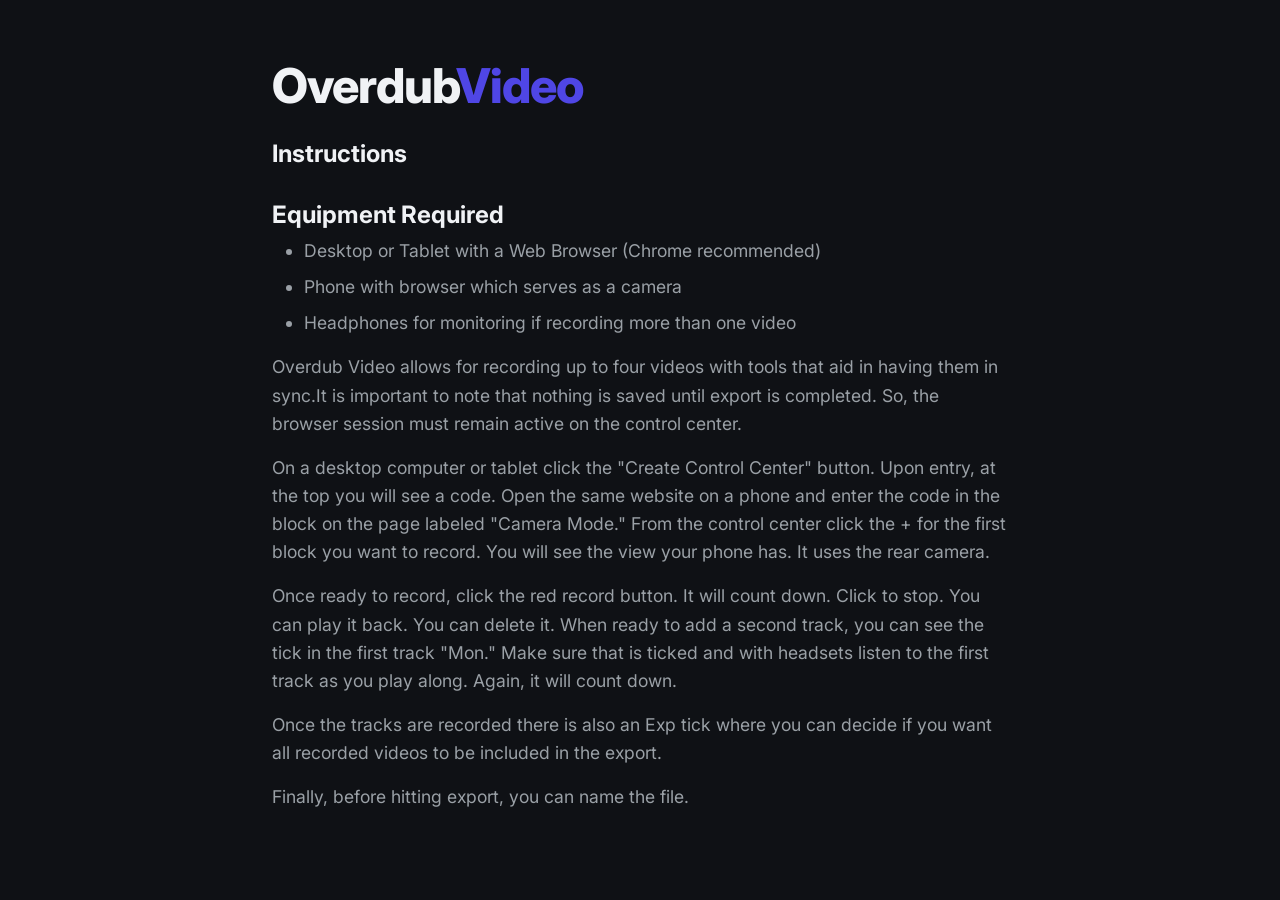
<file: instructions.html>
<!DOCTYPE html>
<html lang="en">
<head>
    <meta charset="UTF-8">
    <meta name="viewport" content="width=device-width, initial-scale=1.0">
    <title>Overdub Video Instructions</title>
    <link rel="stylesheet" href="style.css">
    <link href="https://fonts.googleapis.com/css2?family=Inter:wght@400;600;800&display=swap" rel="stylesheet">
    <style>
        body { 
            padding: 2rem; 
            display: block; 
            max-width: 800px; 
            margin: 0 auto; 
            align-items: flex-start; 
            justify-content: flex-start; 
        }
        h1, h2 { margin-top: 1.5rem; margin-bottom: 0.5rem; }
        h1 span { color: var(--primary); }
        p { margin-bottom: 1rem; line-height: 1.6; color: var(--text-muted); font-size: 1.1rem; }
        ul { margin-bottom: 1rem; margin-left: 2rem; color: var(--text-muted); line-height: 1.6; font-size: 1.1rem; }
        li { margin-bottom: 0.5rem; }
    </style>
</head>
<body>
    <div class="logo" style="text-align: left; margin-bottom: 2rem;">
        <h1>Overdub<span>Video</span></h1>
        <h2>Instructions</h2>
    </div>

    <h2>Equipment Required</h2>
    <ul>
        <li>Desktop or Tablet with a Web Browser (Chrome recommended)</li>
        <li>Phone with browser which serves as a camera</li>
        <li>Headphones for monitoring if recording more than one video</li>
    </ul>

    <p>Overdub Video allows for recording up to four videos with tools that aid in having them in sync.It is important to note that nothing is saved until export is completed. So, the browser session must remain active on the control center.  </p>

    <p>On a desktop computer or tablet click the "Create Control Center" button. Upon entry, at the top you will see a code. Open the same website on a phone and enter the code in the block on the page labeled "Camera Mode." From the control center click the + for the first block you want to record. You will see the view your phone has. It uses the rear camera.</p>

    <p>Once ready to record, click the red record button. It will count down. Click to stop. You can play it back. You can delete it. When ready to add a second track, you can see the tick in the first track "Mon." Make sure that is ticked and with headsets listen to the first track as you play along. Again, it will count down.</p>

    <p>Once the tracks are recorded there is also an Exp tick where you can decide if you want all recorded videos to be included in the export.</p>

    <p>Finally, before hitting export, you can name the file.</p>
</body>
</html>
</file>
<file: style.css>
:root {
    --bg-dark: #0f1115;
    --bg-card: #181b21;
    --text-main: #f0f2f5;
    --text-muted: #9aa0a6;
    --primary: #4f46e5;
    --primary-hover: #6366f1;
    --danger: #ef4444;
    --danger-hover: #f87171;
    --success: #10b981;
    --warning: #f59e0b;
    --border: #2d3340;
    --border-hover: #404859;
}

* {
    box-sizing: border-box;
    margin: 0;
    padding: 0;
}

body {
    font-family: 'Inter', sans-serif;
    background-color: var(--bg-dark);
    color: var(--text-main);
    display: flex;
    justify-content: center;
    align-items: center;
    min-height: 100vh;
    overflow-x: hidden;
}

.screen {
    display: none;
    width: 100%;
    max-width: 1200px;
    padding: 2rem;
    flex-direction: column;
    height: 100vh;
}

.screen.active {
    display: flex;
}

/* Typography & Brand */
.logo {
    text-align: center;
    margin-bottom: 3rem;
}
.logo-title-container {
    display: flex;
    align-items: center;
    justify-content: center;
    gap: 0.75rem;
}
.logo h1 {
    font-size: 3rem;
    font-weight: 800;
    letter-spacing: -1px;
}
.logo span {
    color: var(--primary);
}
.info-icon {
    display: inline-flex;
    align-items: center;
    justify-content: center;
    width: 28px;
    height: 28px;
    border-radius: 50%;
    background-color: var(--border);
    color: var(--text-muted);
    font-weight: bold;
    font-size: 16px;
    text-decoration: none;
    transition: all 0.2s;
    font-family: inherit;
    border: 2px solid var(--border);
}
.info-icon:hover {
    background-color: var(--bg-card);
    color: var(--primary);
    border-color: var(--primary);
    transform: scale(1.1);
}
.logo p {
    color: var(--text-muted);
    font-size: 1.1rem;
    margin-top: 0.5rem;
}
.brand {
    font-size: 1.5rem;
    font-weight: 800;
}
.brand span {
    color: var(--primary);
}

/* Buttons */
button {
    cursor: pointer;
    border: none;
    font-family: inherit;
    font-weight: 600;
    border-radius: 8px;
    transition: all 0.2s;
    display: inline-flex;
    align-items: center;
    justify-content: center;
    gap: 0.5rem;
}

.primary-btn {
    background-color: var(--primary);
    color: white;
    padding: 0.75rem 1.5rem;
    font-size: 1rem;
}
.primary-btn:hover { background-color: var(--primary-hover); transform: translateY(-1px); }

.secondary-btn {
    background-color: #2d3748;
    color: white;
    padding: 0.75rem 1.5rem;
    font-size: 1rem;
}
.secondary-btn:hover { background-color: #3f4a5c; }

input[type="text"] {
    width: 100%;
    padding: 0.75rem 1rem;
    border-radius: 8px;
    border: 1px solid var(--border);
    background-color: #1a202c;
    color: white;
    font-family: inherit;
    font-size: 1rem;
    margin-bottom: 1rem;
    outline: none;
}
input[type="text"]:focus {
    border-color: var(--primary);
    box-shadow: 0 0 0 2px rgba(79, 70, 229, 0.2);
}

/* Setup Screen */
#setup-screen {
    align-items: center;
    justify-content: center;
}
.setup-actions {
    display: flex;
    gap: 2rem;
    flex-wrap: wrap;
    justify-content: center;
}
.card {
    background-color: var(--bg-card);
    padding: 2.5rem;
    border-radius: 16px;
    width: 100%;
    max-width: 350px;
    border: 1px solid var(--border);
    display: flex;
    flex-direction: column;
}
.card h2 {
    margin-bottom: 0.5rem;
}
.card p {
    color: var(--text-muted);
    margin-bottom: 1.5rem;
    flex-grow: 1;
}

/* Status Badges */
.badge {
    background-color: var(--bg-card);
    border: 1px solid var(--border);
    padding: 0.5rem 1rem;
    border-radius: 20px;
    font-family: monospace;
    font-size: 1.1rem;
    font-weight: 600;
    color: var(--primary);
}
.status {
    display: flex;
    align-items: center;
    gap: 0.5rem;
    font-size: 0.9rem;
    color: var(--text-muted);
}
.status::before {
    content: '';
    width: 8px;
    height: 8px;
    border-radius: 50%;
}
.dot-red::before { background-color: var(--danger); box-shadow: 0 0 8px var(--danger); }
.dot-yellow::before { background-color: var(--warning); box-shadow: 0 0 8px var(--warning); }
.dot-green::before { background-color: var(--success); box-shadow: 0 0 8px var(--success); }

/* Camera Screen */
#camera-screen {
    align-items: center;
}
.camera-header {
    width: 100%;
    display: flex;
    justify-content: space-between;
    align-items: center;
    margin-bottom: 1rem;
}
.camera-preview {
    width: 100%;
    max-width: 600px;
    aspect-ratio: 16 / 9;
    background-color: black;
    border-radius: 16px;
    overflow: hidden;
    position: relative;
    border: 2px solid var(--border);
}
.camera-preview video {
    width: 100%;
    height: 100%;
    object-fit: cover;
}
.instruction {
    margin-top: 1.5rem;
    color: var(--text-muted);
}

/* Host Screen */
.host-header {
    display: flex;
    justify-content: space-between;
    align-items: center;
    margin-bottom: 1.5rem;
}
.grid-container {
    display: grid;
    grid-template-columns: 1fr 1fr;
    grid-template-rows: 1fr 1fr;
    gap: 1rem;
    flex-grow: 1;
    min-height: 0;
}
.host-footer {
    padding-top: 1.5rem;
    display: flex;
    justify-content: center;
}
.export-controls {
    display: flex;
    gap: 1rem;
    align-items: center;
    background-color: var(--bg-card);
    padding: 1rem 1.5rem;
    border-radius: 12px;
    border: 1px solid var(--border);
}
.export-controls input {
    margin-bottom: 0;
    width: 250px;
}

/* Track Box (Grid Cell) */
.track-box {
    position: relative;
    background-color: var(--bg-card);
    border: 2px dashed var(--border);
    border-radius: 16px;
    overflow: hidden;
    display: flex;
    justify-content: center;
    align-items: center;
    transition: all 0.3s ease;
}
.track-box.empty:hover {
    border-color: var(--primary);
    background-color: rgba(79, 70, 229, 0.05);
}
.track-box:not(.empty) {
    border: 1px solid var(--border);
    border-style: solid;
}

.add-btn {
    background-color: rgba(255,255,255,0.05);
    color: var(--text-muted);
    border-radius: 50%;
    width: 64px;
    height: 64px;
}
.add-btn:hover {
    background-color: var(--primary);
    color: white;
    transform: scale(1.1);
}
.track-box:not(.empty) .add-btn {
    display: none;
}

.box-content {
    display: none;
    width: 100%;
    height: 100%;
    position: relative;
    background-color: black;
}
.track-box:not(.empty) .box-content {
    display: block;
}

.track-video {
    width: 100%;
    height: 100%;
    object-fit: cover;
}

/* Overlays inside track-box */
.top-bar {
    position: absolute;
    top: 0;
    left: 0;
    right: 0;
    padding: 0.75rem;
    display: flex;
    justify-content: flex-end;
    align-items: center;
    gap: 0.75rem;
    background: linear-gradient(to bottom, rgba(0,0,0,0.8) 0%, rgba(0,0,0,0) 100%);
    opacity: 0;
    transition: opacity 0.2s;
    z-index: 10;
}
.track-box:hover .top-bar {
    opacity: 1;
}

.cb-label {
    display: flex;
    align-items: center;
    gap: 0.3rem;
    font-size: 0.8rem;
    background-color: rgba(0,0,0,0.5);
    padding: 0.3rem 0.6rem;
    border-radius: 4px;
    cursor: pointer;
    user-select: none;
}
.cb-label input {
    cursor: pointer;
}

.icon-btn {
    background-color: rgba(239, 68, 68, 0.2);
    color: var(--danger);
    padding: 0.4rem;
    border-radius: 4px;
}
.icon-btn:hover {
    background-color: var(--danger);
    color: white;
}

.center-controls {
    position: absolute;
    top: 50%;
    left: 50%;
    transform: translate(-50%, -50%);
    display: flex;
    gap: 1rem;
    z-index: 10;
}

.round-btn {
    width: 60px;
    height: 60px;
    border-radius: 50%;
    background-color: rgba(0,0,0,0.5);
    color: white;
    backdrop-filter: blur(4px);
    border: 2px solid rgba(255,255,255,0.1);
}
.round-btn:hover {
    background-color: rgba(0,0,0,0.8);
    transform: scale(1.05);
}
.record-btn .inner-circle {
    width: 24px;
    height: 24px;
    background-color: var(--danger);
    border-radius: 50%;
    transition: all 0.2s;
}
.record-btn:hover .inner-circle {
    background-color: var(--danger-hover);
}
/* When recording state */
.track-box.recording .record-btn .inner-circle {
    border-radius: 4px; /* square shape */
}

.countdown-overlay {
    position: absolute;
    inset: 0;
    background-color: rgba(0,0,0,0.7);
    display: flex;
    justify-content: center;
    align-items: center;
    z-index: 20;
    display: none;
}
.track-box.counting .countdown-overlay {
    display: flex;
}
.countdown-text {
    font-size: 6rem;
    font-weight: 800;
    color: white;
    animation: pop 1s infinite;
}

@keyframes pop {
    0% { transform: scale(0.5); opacity: 0; }
    30% { transform: scale(1.1); opacity: 1; }
    50% { transform: scale(1); opacity: 1; }
    100% { transform: scale(0.9); opacity: 0; }
}

.hidden {
    display: none !important;
}

@media (max-width: 768px) {
    .grid-container {
        grid-template-columns: 1fr;
        grid-template-rows: auto;
    }
    .host-header {
        flex-direction: column;
        gap: 1rem;
        align-items: flex-start;
    }
    .track-box {
        aspect-ratio: 16/9;
    }
}
</file>
